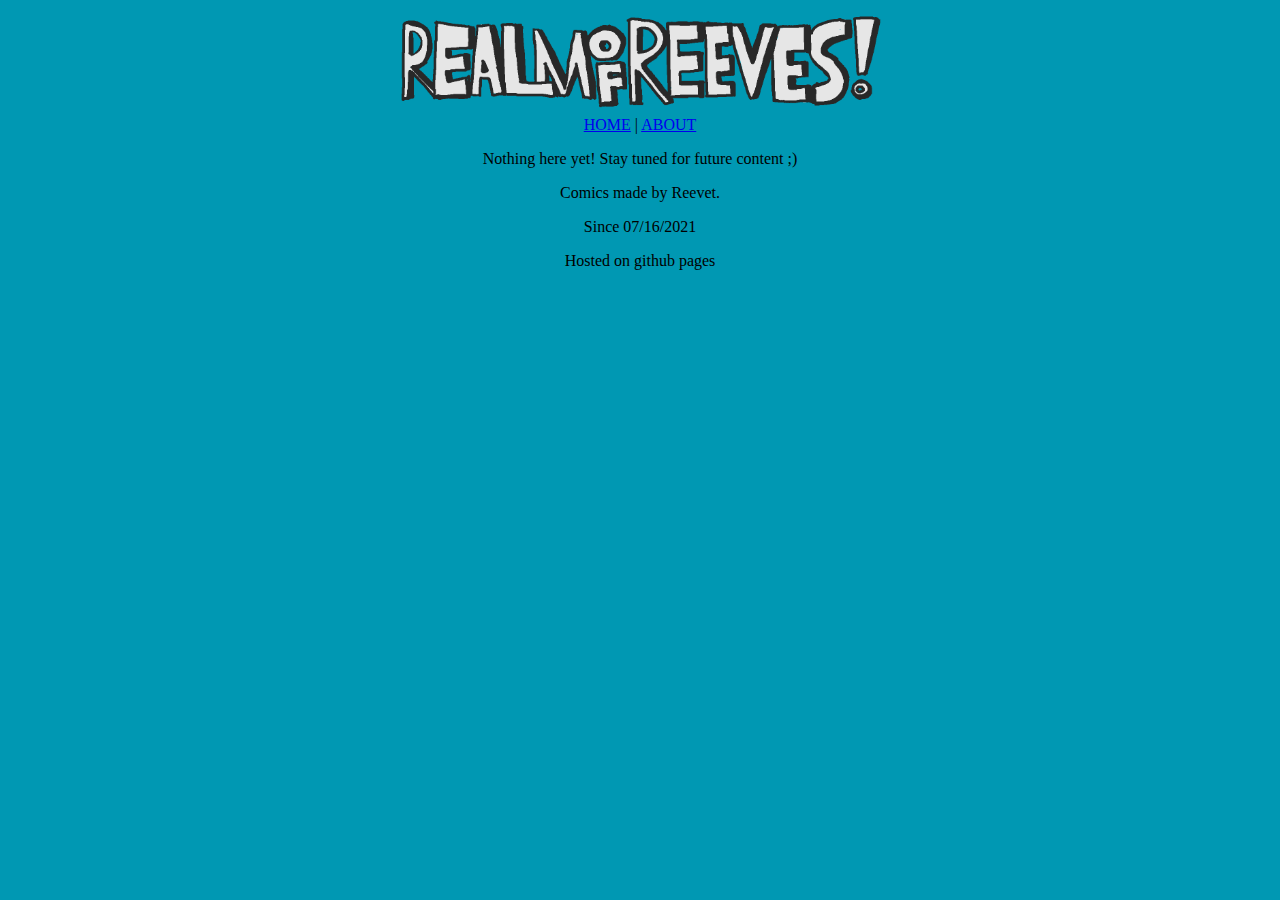
<file: index.html>
<!doctype html>
<html lang="en">

<head>
  <!-- Required meta tags -->
  <meta charset="utf-8">
  <meta name="viewport" content="width=device-width, initial-scale=1, shrink-to-fit=no">
  <title>Realm Of Reeves</title>
  <link href="assets/css/style.css" rel="stylesheet" type="text/css" media="all">

  <!-- Required Scripts-->
</head>

<body class="text-center">
  <div align="center">
    <script src="assets/js/header.js"></script>
  </div>
  <div class="content" align="center">
    <p> Nothing here yet! Stay tuned for future content ;)</p>
  </div>

</body>

<!-- footer with copyright info and stuff-->
<script src="assets/js/footer.js"></script>

</html>
</file>
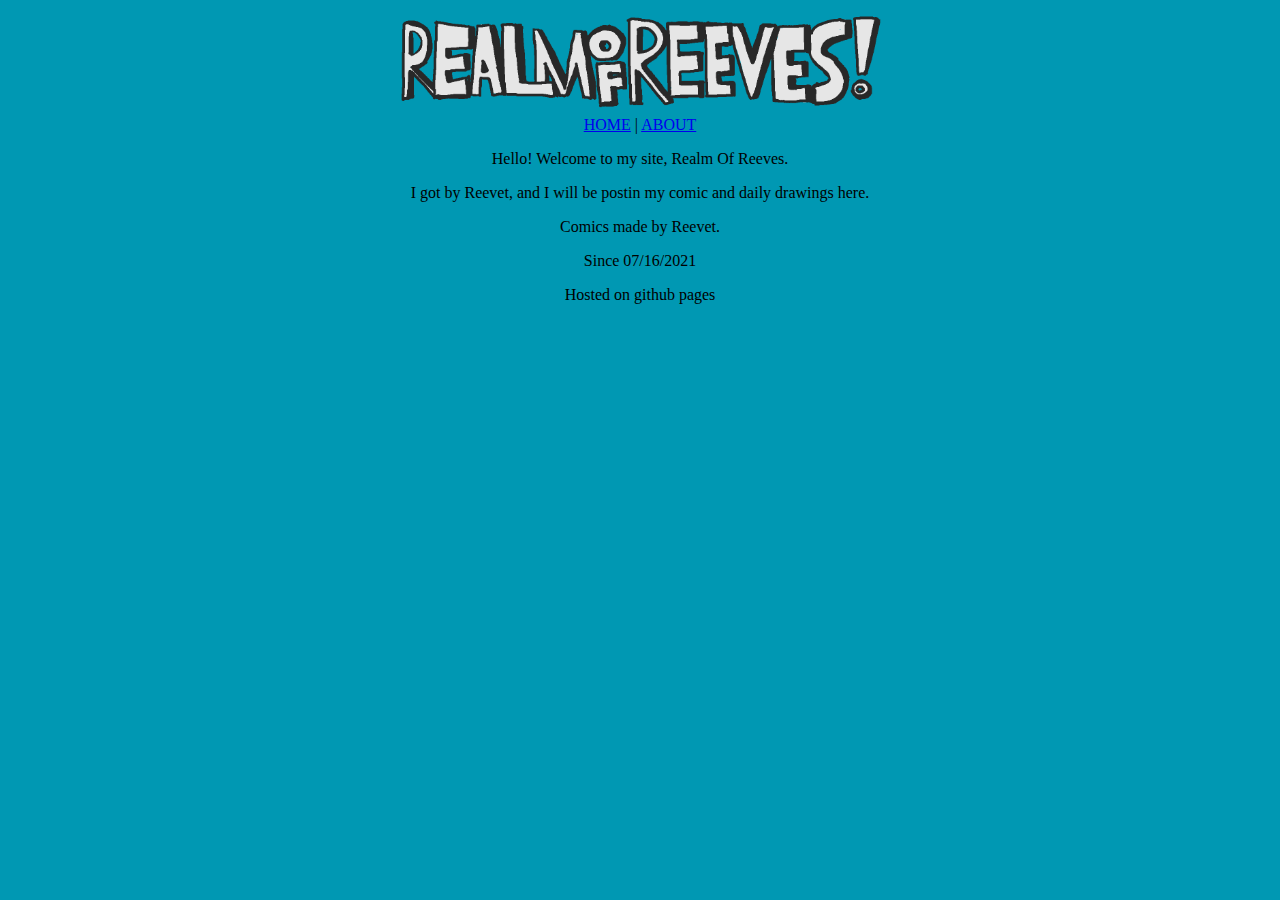
<file: about.html>
<!doctype html>
<html lang="en">

<head>
    <!-- Required meta tags -->
    <meta charset="utf-8">
    <meta name="viewport" content="width=device-width, initial-scale=1, shrink-to-fit=no">
    <title>Realm Of Reeves</title>
    <link href="assets/css/style.css" rel="stylesheet" type="text/css" media="all">

    <!-- Required Scripts-->
</head>

<body class="text-center">
    <div align="center">
        <script src="assets/js/header.js"></script>
    </div>
    <div class="content" align="center">
        <p> Hello! Welcome to my site, Realm Of Reeves.</p>
        <p> I got by Reevet, and I will be postin my comic and daily drawings here.</p>
    </div>

</body>
<!-- footer with copyright info and stuff-->
<script src="assets/js/footer.js"></script>


</html>
</file>
<file: assets/css/style.css>
/* CSS Variables */
:root{
    --background-color : rgba(0,152,179,255);
    --header-img-width : 500px;
}
body, div {
    box-sizing:border-box;
}

/* Universal backgroun color */
body{
    background-color : var(--background-color);
}

/* header image */
header img {
    width : var(--header-img-width);
    max-width:98%;

}
/* clearfix to prevent image overflow */
.clearfix::after{
    content:"";
    clear:both;
    display:table;
}
</file>
